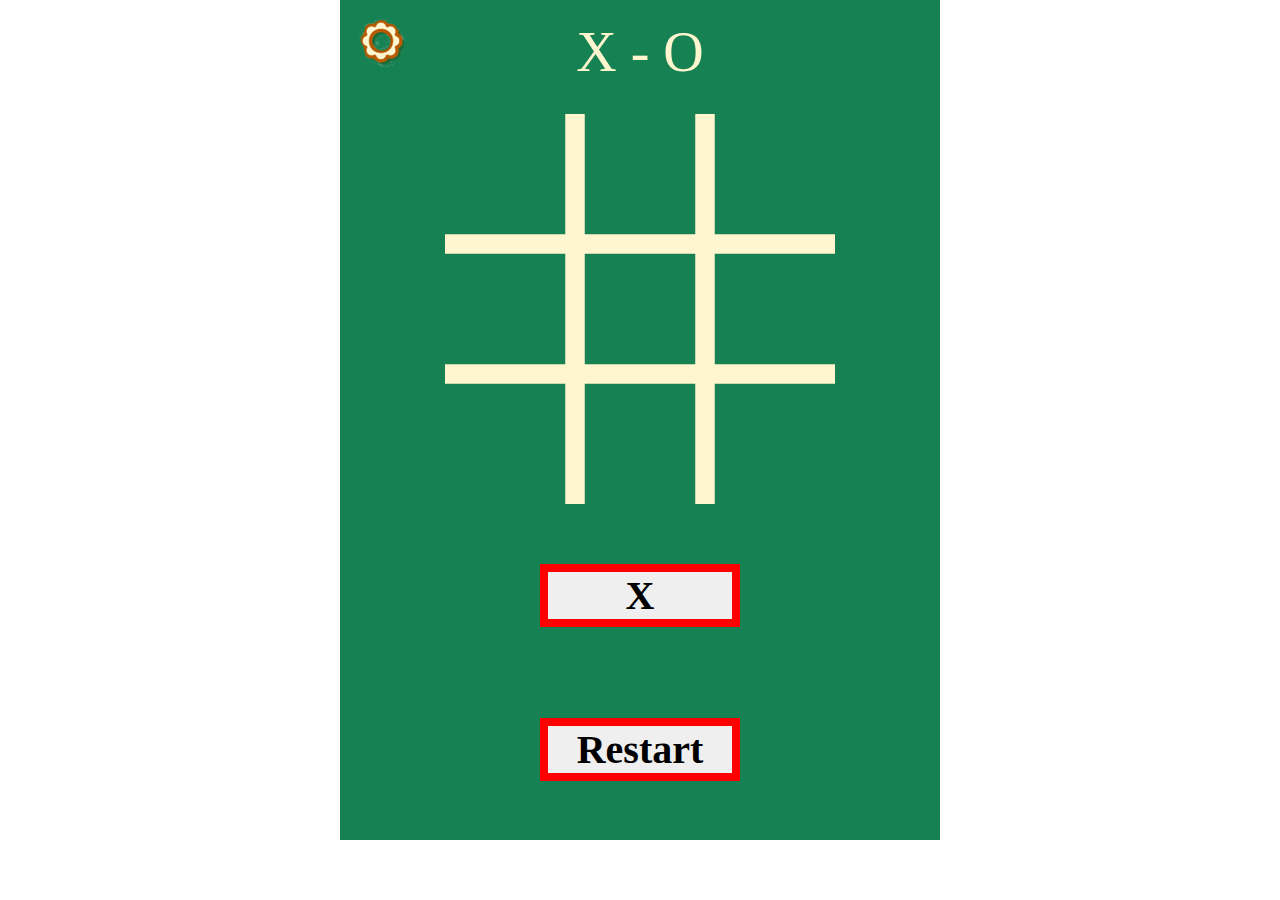
<file: index.html>
<!DOCTYPE html>
<html lang="en">
<head>
    <meta charset="UTF-8">
    <meta http-equiv="X-UA-Compatible" content="IE=edge">
    <meta name="viewport" content="width=device-width, initial-scale=1.0">
    <link rel="stylesheet" href="style.css">
    <title>Tic Tac Toe</title>
</head>
<body>
    <span id="setting-Icon"></span>
    <div class="setting">
        <div class="name">
            <button>X</button>
            <input type="text" id="playerXName">
            <button>O</button>
            <input type="text" id="playerOName">
        </div>
        <div class="sound">
            <button>X</button>
            <input type="range" id="music">
            <button>O</button>
            <input type="range" id="vfx">
        </div>
        <div class="round">
            <button>Play Tournament</button>
            <button>of</button>
            <input type="number" id="matchCount">
        </div>
    </div>
    <div class="game">
        <header></header>
        <main>
            <canvas id="gameBoard"></canvas>
        </main>
        <footer>
            <button id="o" >O</button>
            <button id="x" >X</button>
        </footer>
        <button id="restart" onclick="window.location.reload(true)">Restart</button>
    </div>
    <script src="main.js"></script>
</body>
</html>
</file>
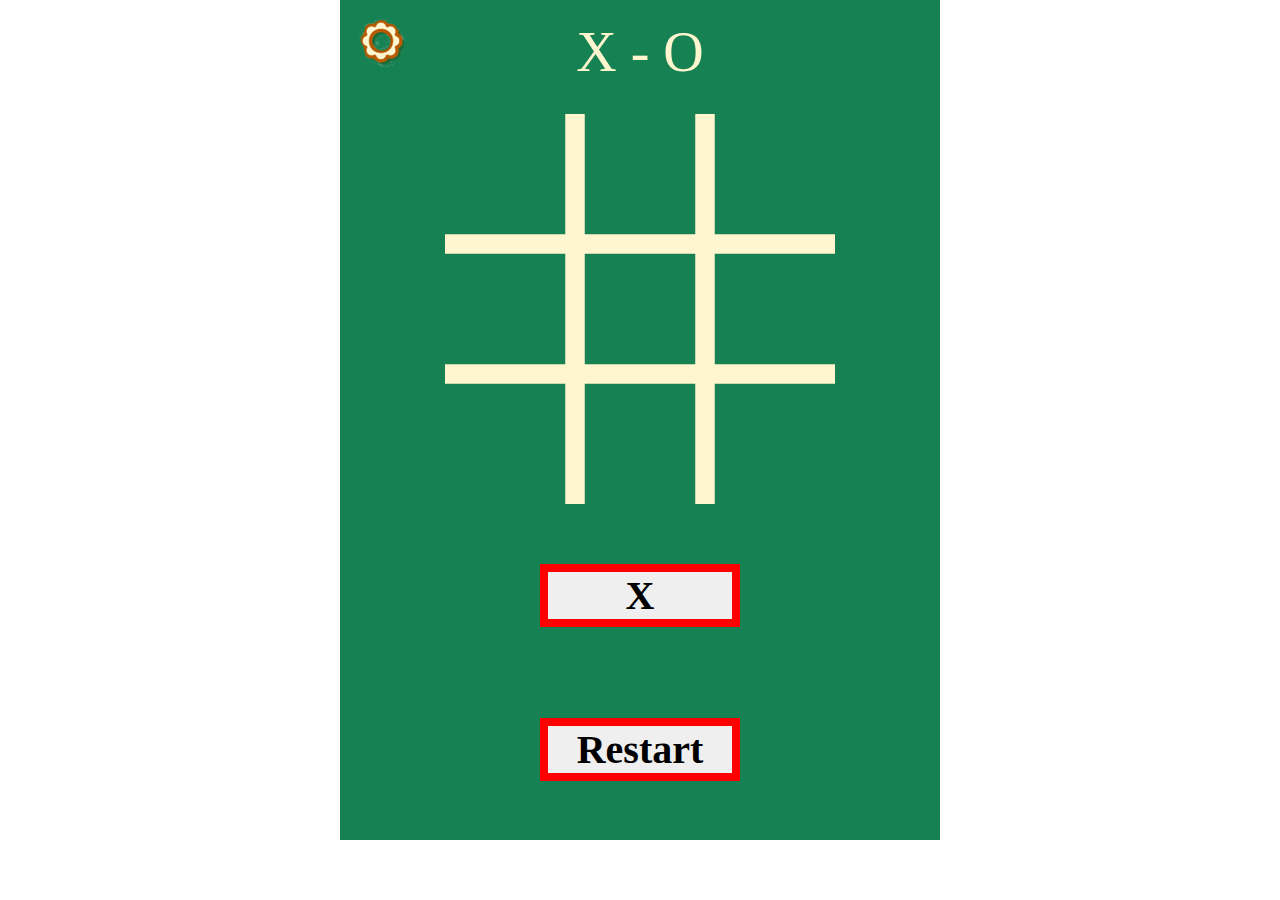
<file: tic_tac_toe.html>
<!DOCTYPE html>
<html lang="en">
<head>
    <meta charset="UTF-8">
    <meta http-equiv="X-UA-Compatible" content="IE=edge">
    <meta name="viewport" content="width=device-width, initial-scale=1.0">
    <link rel="stylesheet" href="tic_tac_toe.css">
    <title>Tic Tac Toe</title>
</head>
<body>
    <span id="setting-Icon"></span>
    <div class="setting">
        <div class="name">
            <button>X</button>
            <input type="text" id="playerXName">
            <button>O</button>
            <input type="text" id="playerOName">
        </div>
        <div class="sound">
            <button>X</button>
            <input type="range" id="music">
            <button>O</button>
            <input type="range" id="vfx">
        </div>
        <div class="round">
            <button>Play Tournament</button>
            <button>of</button>
            <input type="number" id="matchCount">
        </div>
    </div>
    <div class="game">
        <header></header>
        <main>
            <canvas id="gameBoard"></canvas>
        </main>
        <footer>
            <button id="o" >O</button>
            <button id="x" >X</button>
        </footer>
        <button id="restart" onclick="window.location.reload(true)">Restart</button>
    </div>
    <script src="tic_tac_toe.js"></script>
</body>
</html>
</file>
<file: style.css>
/* * {
    padding: 0;
    margin: 0;
    box-sizing: border-box;
}

body {
    width: 75vw;
    height: 100vh;
    background-color: #2f4f4f;
    margin: auto;
    border: 5px solid wheat;
}

#gameBoard {
    border: 15px solid rgb(190, 154, 107);
    position: relative;
    left: 50%;
    top: 30%;
    transform: translate(-50%, -30%);
    background-color: rgb(230, 193, 146);
}

button {
    position: relative;
    width: max-content;
    height: max-content;
    padding: 15px 40px;
    font-size: 2rem;
    font-weight: 800;
    font-family: monospace;
    text-shadow: 0px 0px 5px #2f4f4f;
    background-color: rgb(238, 185, 88);
} */
/**88888888888888888888888888888888888888888888888888888888888**/

* {
    margin: 0;
    padding: 0;
    box-sizing: border-box;
}

html {
    width: 100dvw;
    height: 100dvh;
}

body {
    position: relative;
    width: 600px;
    height: 100dvh;
    margin: auto;
    /* overflow: hidden; */
}

.setting {
    display: none;
    position: absolute;
    z-index: 3;
    width: 96%;
    height: 96%;
    margin: 2%;
    background-color: darkslategray;
}

.game {
    position: relative;
    width: 600px;
    height: 100dvh;
    margin: 0 auto;
    background-color: rgb(22, 130, 83);
    max-height: 840px;
}

#setting-Icon {
    content: url('assets/setting-Icon.png');
    position: absolute;
    margin: 0.5cm;
    z-index: 2;
}

#setting-Icon:hover .setting{
    display: block;
    background-color: rebeccapurple;
}

header {
    position: relative;
    top: 20px;
    margin: auto;
    width: max-content;
    font-family: jokerman;
    font-size: 42pt;
    color: rgb(255, 245, 206);
}
header::after {
    content: 'X - O';
}

main {
    width: 390px;
    height:390px;
    margin: 50px auto;
}

footer {
    display: flex;
    justify-content: space-around;
    height: max-content;
    padding: 10px;
}

button {
    position: absolute;
    width: 200px;
    border: 6pt solid red;
    font-family: 'arial black';
    font-size: 30pt;
    font-weight: bold;
    opacity: .3;
    transition: scale 0.5s ease-in-out;
}

.win {
    position: absolute;
    opacity: 1;
    z-index: 2;
    scale: 1.2;
}

#restart {
    position: absolute;
    left: 50%;
    bottom:7%;
    opacity: 1;
    transform: translateX(-50%);
}
</file>
<file: tic_tac_toe.css>
/* * {
    padding: 0;
    margin: 0;
    box-sizing: border-box;
}

body {
    width: 75vw;
    height: 100vh;
    background-color: #2f4f4f;
    margin: auto;
    border: 5px solid wheat;
}

#gameBoard {
    border: 15px solid rgb(190, 154, 107);
    position: relative;
    left: 50%;
    top: 30%;
    transform: translate(-50%, -30%);
    background-color: rgb(230, 193, 146);
}

button {
    position: relative;
    width: max-content;
    height: max-content;
    padding: 15px 40px;
    font-size: 2rem;
    font-weight: 800;
    font-family: monospace;
    text-shadow: 0px 0px 5px #2f4f4f;
    background-color: rgb(238, 185, 88);
} */
/**88888888888888888888888888888888888888888888888888888888888**/

* {
    margin: 0;
    padding: 0;
    box-sizing: border-box;
}

html {
    width: 100dvw;
    height: 100dvh;
}

body {
    position: relative;
    width: 600px;
    height: 100dvh;
    margin: auto;
    /* overflow: hidden; */
}

.setting {
    display: none;
    position: absolute;
    z-index: 3;
    width: 96%;
    height: 96%;
    margin: 2%;
    background-color: darkslategray;
}

.game {
    position: relative;
    width: 600px;
    height: 100dvh;
    margin: 0 auto;
    background-color: rgb(22, 130, 83);
    max-height: 840px;
}

#setting-Icon {
    content: url('assets/setting-Icon.png');
    position: absolute;
    margin: 0.5cm;
    z-index: 2;
}

#setting-Icon:hover .setting{
    display: block;
    background-color: rebeccapurple;
}

header {
    position: relative;
    top: 20px;
    margin: auto;
    width: max-content;
    font-family: jokerman;
    font-size: 42pt;
    color: rgb(255, 245, 206);
}
header::after {
    content: 'X - O';
}

main {
    width: 390px;
    height:390px;
    margin: 50px auto;
}

footer {
    display: flex;
    justify-content: space-around;
    height: max-content;
    padding: 10px;
}

button {
    position: absolute;
    width: 200px;
    border: 6pt solid red;
    font-family: 'arial black';
    font-size: 30pt;
    font-weight: bold;
    opacity: .3;
    transition: scale 0.5s ease-in-out;
}

.win {
    position: absolute;
    opacity: 1;
    z-index: 2;
    scale: 1.2;
}

#restart {
    position: absolute;
    left: 50%;
    bottom:7%;
    opacity: 1;
    transform: translateX(-50%);
}
</file>
